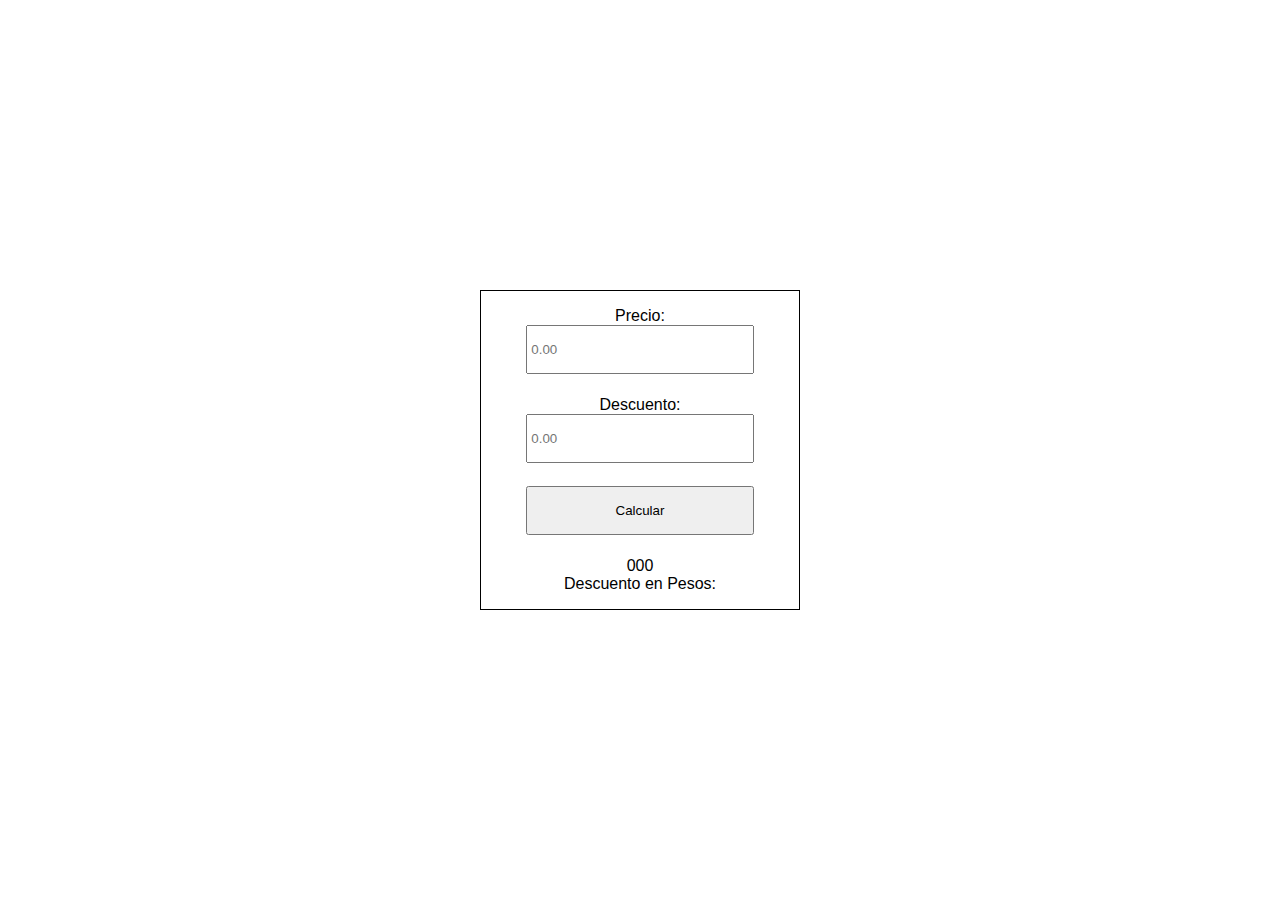
<file: descuento.html>
<!DOCTYPE html>
<html lang="en">

<head>
    <meta charset="UTF-8" />
    <meta name="viewport" content="width=device-width, initial-scale=1.0" />
    <link rel="stylesheet" href="descuento.css" />
    <title>Document</title>
</head>

<body>
    <form action="" class="form-descuento" id="form-descuento">
        <label for="precio">Precio: </label>
        <input type="number" placeholder=" 0.00"  id="precio" inputmode="numeric" />
        <label for="descuento">Descuento: </label>
        <input type="number" placeholder=" 0.00"  id="descuento" step="none" inputmode="numeric"/>
        <input type="submit" value="Calcular" placeholder="" />
        <p id="resultado">000</p>
        <p>Descuento en Pesos: <span id="descuento-pesos"></span></p>
    </form>
    <script src="./descuento.js"></script>
</body>

</html>
</file>
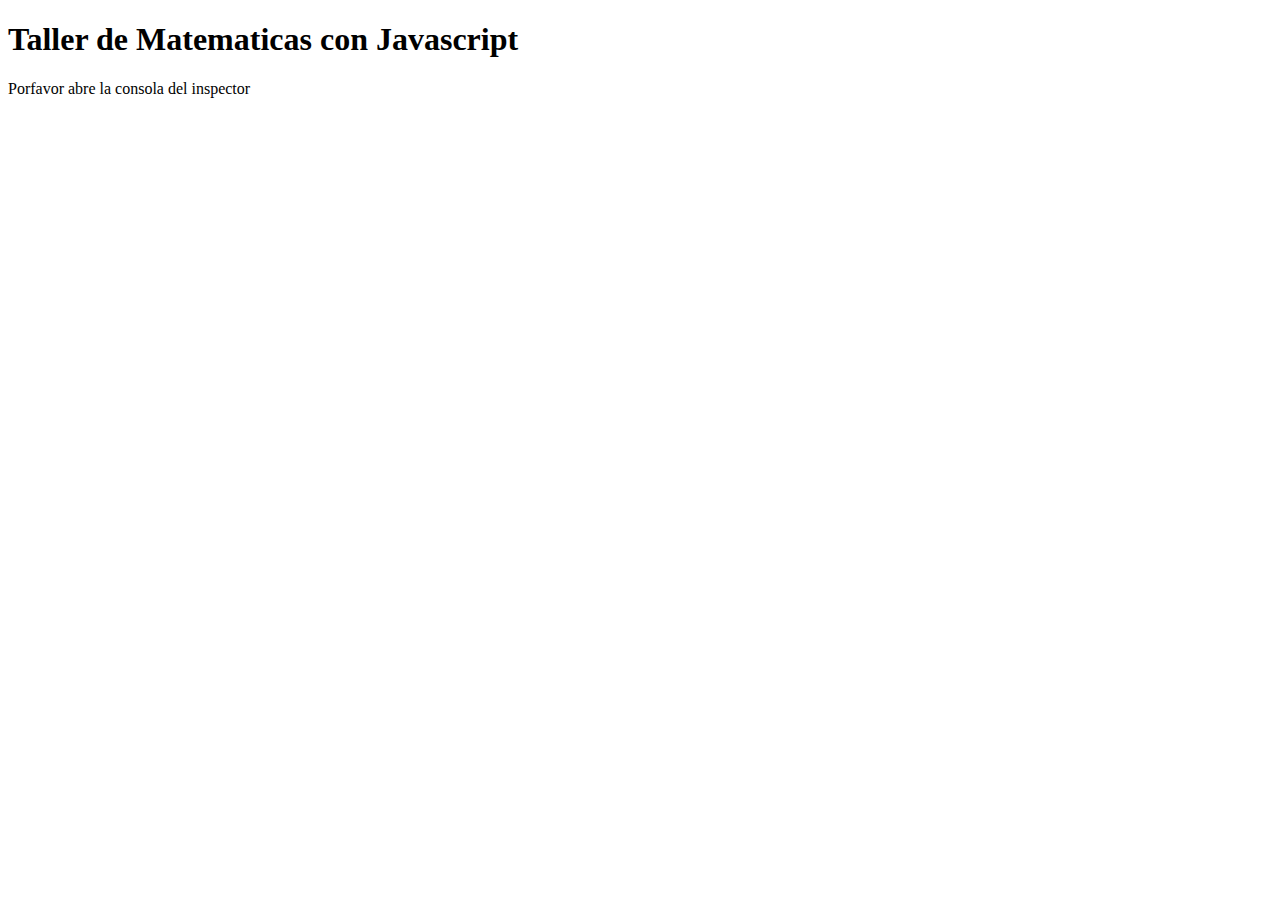
<file: math.html>
<!DOCTYPE html>
<html lang="en">
<head>
    <meta charset="UTF-8">
    <meta name="viewport" content="width=device-width, initial-scale=1.0">
    <title>Document</title>
</head>
<body>
    <h1>Taller de Matematicas con Javascript</h1>
    <p>Porfavor abre la consola del inspector</p>
    <script src="./math.js"></script>
</body>
</html>
</file>
<file: descuento.css>
*{
    margin: 0;
    padding: 0;
    box-sizing: border-box;
    font-family: 'Poppins', sans-serif;
}
body{
    width: 100%;
    min-height: 100vh;
    display: flex;
    justify-content: center;
    align-items: center;
    background-color: var(--lightGrey);
}
.form-descuento{
    display: flex;
    flex-direction: column;
    width: 320px;
    height: 320px;

    align-items: center;
    border: black 1px solid;
    padding: 1rem;
}
.form-descuento input{
    width: 80%;
    height: 58px;
    margin-bottom: 1.4rem;
}
</file>
